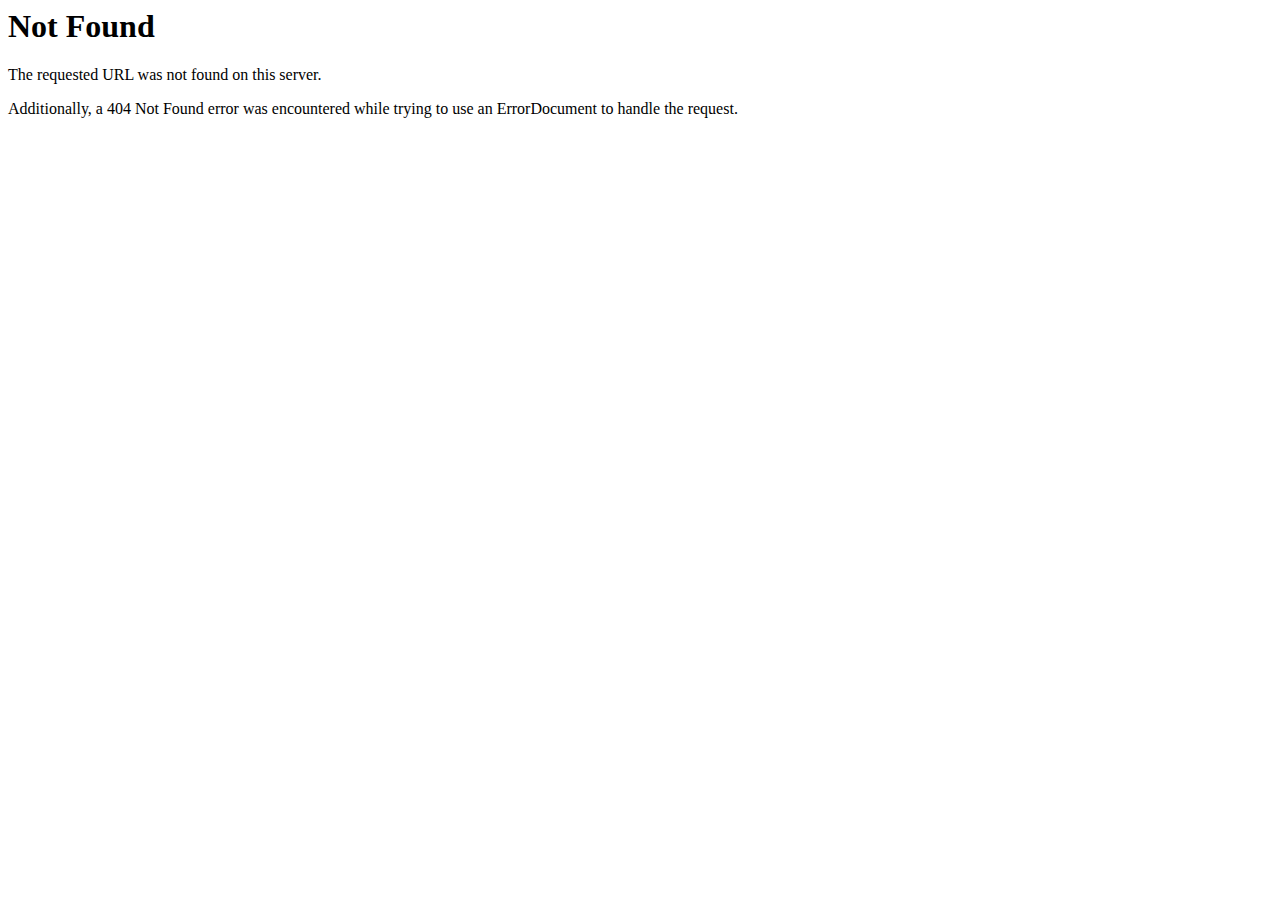
<file: css/owl.video.play.html>
<!DOCTYPE HTML PUBLIC "-//IETF//DTD HTML 2.0//EN">
<html><head>
<title>404 Not Found</title>
</head><body>
<h1>Not Found</h1>
<p>The requested URL was not found on this server.</p>
<p>Additionally, a 404 Not Found
error was encountered while trying to use an ErrorDocument to handle the request.</p>
</body></html>
</file>
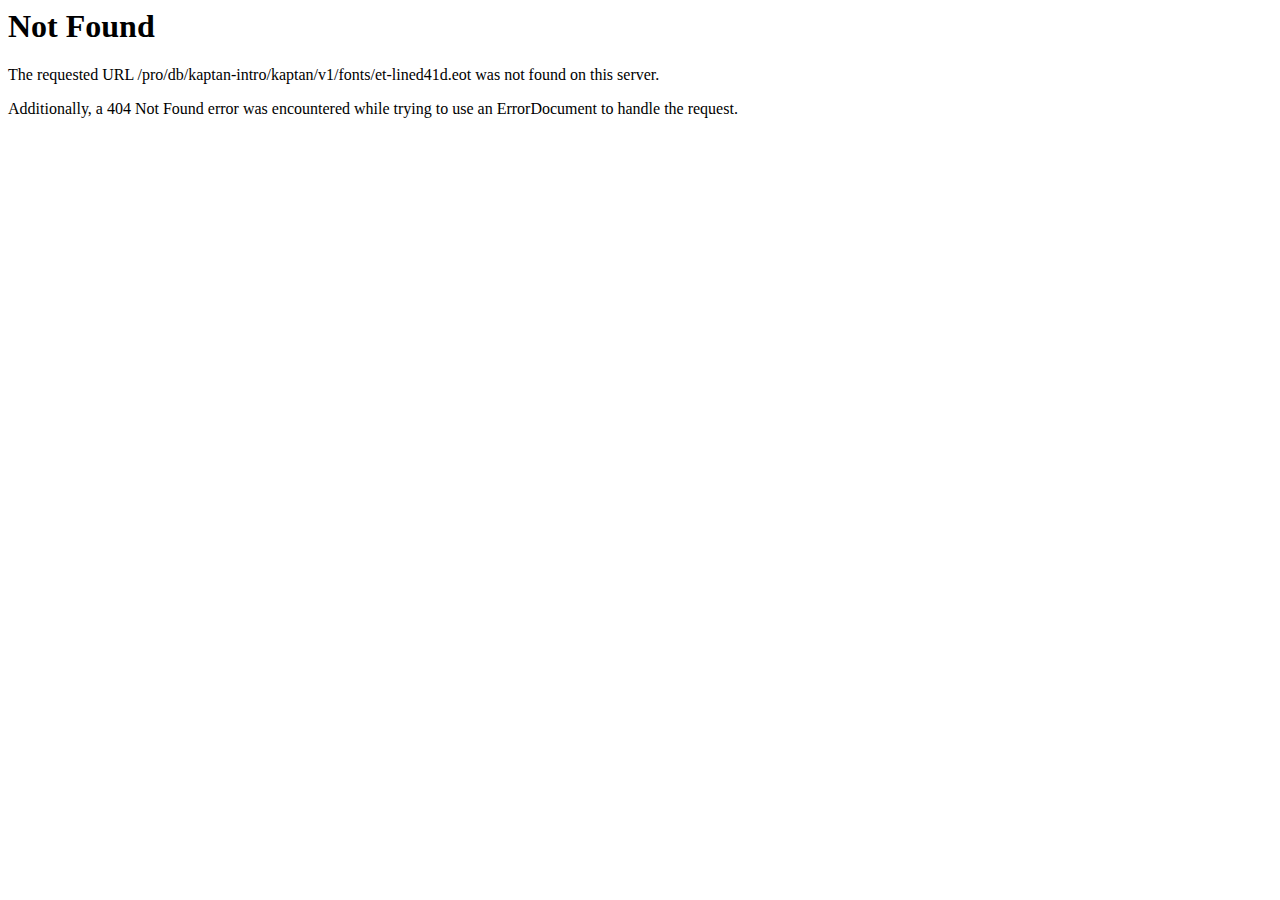
<file: fonts/et-lined41dd41dd41d.html>
<!DOCTYPE HTML PUBLIC "-//IETF//DTD HTML 2.0//EN">
<html>
<!-- Mirrored from mourithemes.com/robin/robin/fonts/et-lined41dd41d.html? by HTTrack Website Copier/3.x [XR&CO'2014], Wed, 01 Apr 2020 17:47:14 GMT -->
<head>
<title>404 Not Found</title>
</head><body>
<h1>Not Found</h1>
<p>The requested URL /pro/db/kaptan-intro/kaptan/v1/fonts/et-lined41d.eot was not found on this server.</p>
<p>Additionally, a 404 Not Found
error was encountered while trying to use an ErrorDocument to handle the request.</p>
</body>
<!-- Mirrored from mourithemes.com/robin/robin/fonts/et-lined41dd41d.html? by HTTrack Website Copier/3.x [XR&CO'2014], Wed, 01 Apr 2020 17:47:14 GMT -->
</html>
</file>
